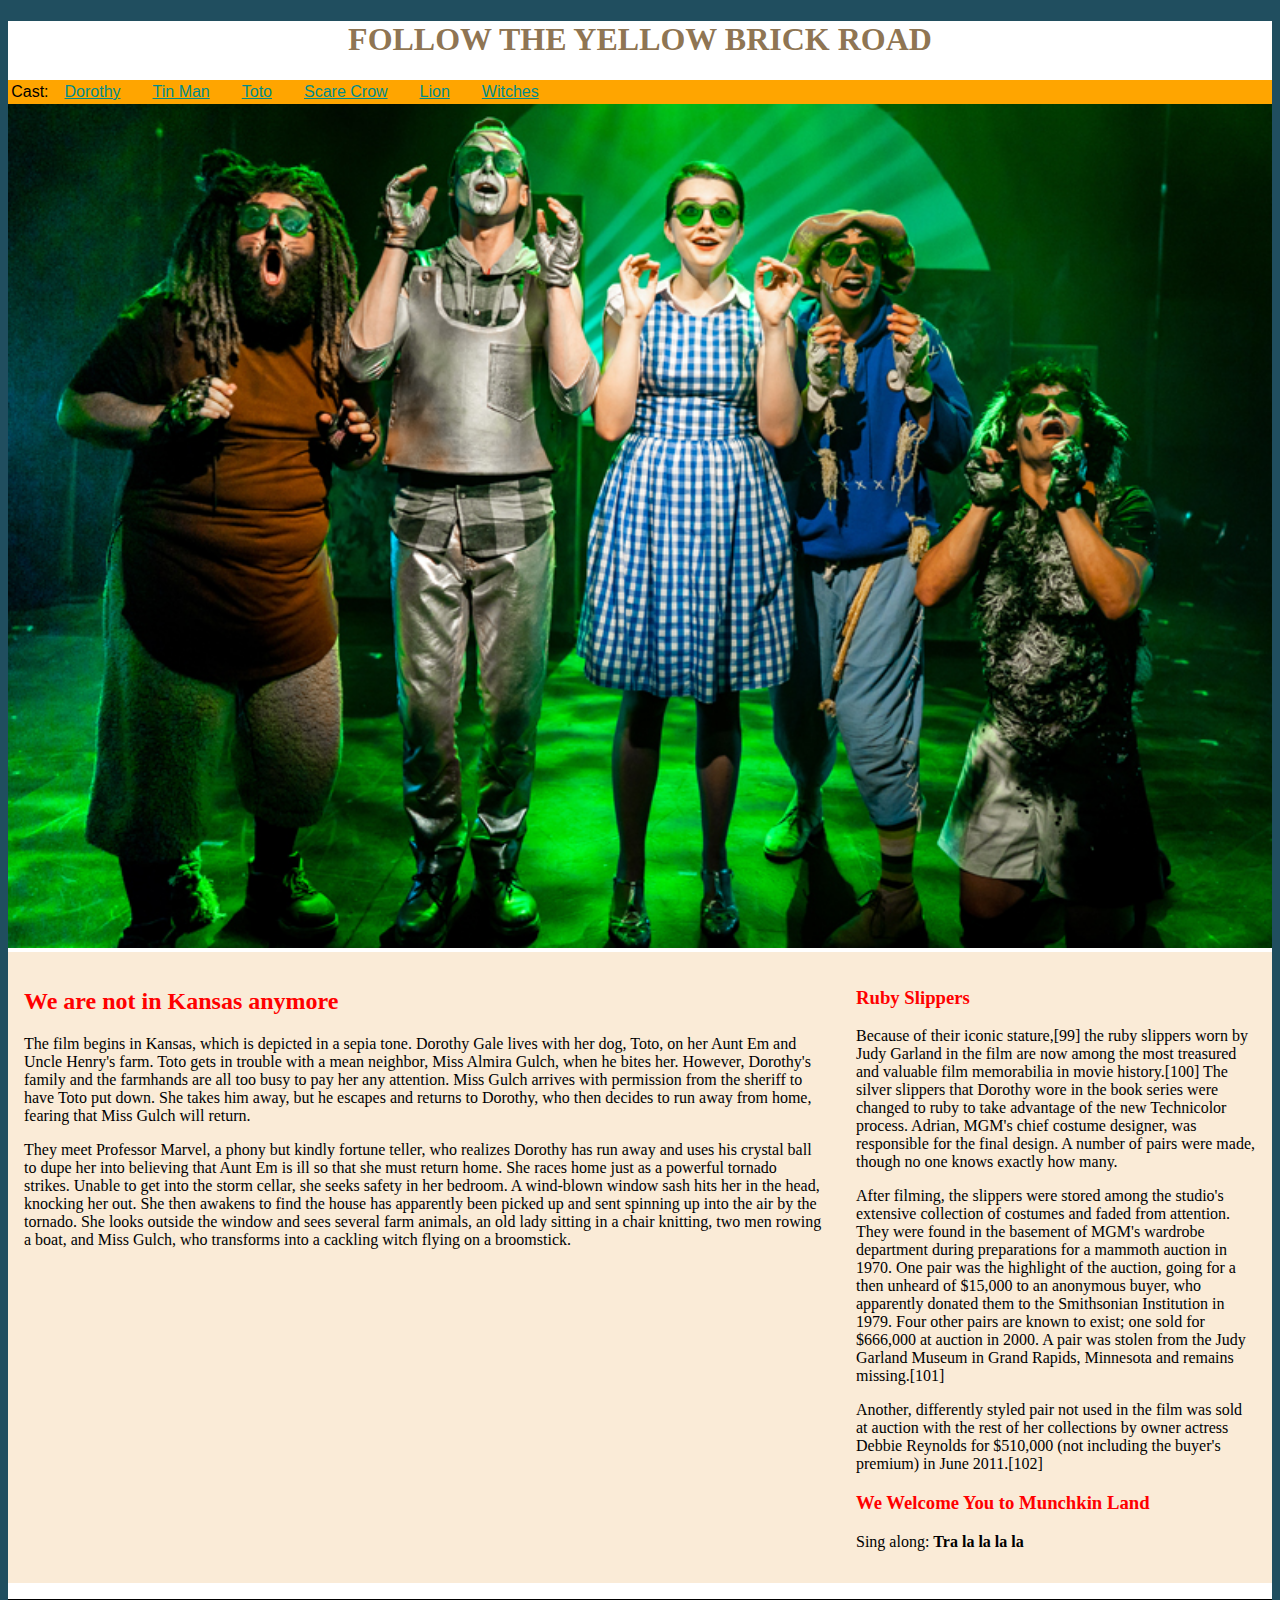
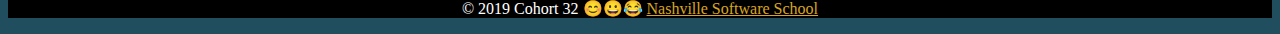
<file: index.html>
<!DOCTYPE html>
<html lang="en">

<head>
    <meta charset="UTF-8">
    <meta name="viewport" content="width=device-width, initial-scale=1.0">
    <meta http-equiv="X-UA-Compatible" content="ie=edge">
    <title>Tornado Grande</title>
    <link rel="stylesheet" type="text/css" href="css/styles.css">
</head>

<body>
    <div class="wrapper">
        <!-- open container div -->
        <header>
            <h1>Follow the Yellow Brick Road</h1>
            <nav>
                <div>Cast:</div>
                <div><a href="dorthy.html">Dorothy</a></div>
                <div><a href="tinman.html">Tin Man</a></div>
                <div><a href="toto.html">Toto</a></div>
                <div><a href="scarecrow.html">Scare Crow</a></div>
                <div><a href="lion.html">Lion</a></div>
                <div><a href="witches.html">Witches</a></div>
            </nav>
        </header>

        <div>
            <img class= "img-hero" src="images/wizard-of-oz.jpg" alt="weirdos in wiz costumes, v psychedelic">
        </div>


        <div class="flex-container">  <!--main content area -->  
            <main>
                <h2>We are not in Kansas anymore</h2>
                <p>The film begins in Kansas, which is depicted in a sepia tone. Dorothy Gale lives with her dog, Toto,
                    on her Aunt Em and Uncle
                    Henry's farm. Toto gets in trouble with a mean neighbor, Miss Almira Gulch, when he bites her.
                    However, Dorothy's family
                    and the farmhands are all too busy to pay her any attention. Miss Gulch arrives with permission from
                    the sheriff to have
                    Toto put down. She takes him away, but he escapes and returns to Dorothy, who then decides to run
                    away from home, fearing
                    that Miss Gulch will return.
                </p>
                <p>They meet Professor Marvel, a phony but kindly fortune teller, who realizes Dorothy has run away and
                    uses his crystal ball
                    to dupe her into believing that Aunt Em is ill so that she must return home. She races home just as
                    a powerful tornado
                    strikes. Unable to get into the storm cellar, she seeks safety in her bedroom. A wind-blown window
                    sash hits her in the
                    head, knocking her out. She then awakens to find the house has apparently been picked up and sent
                    spinning up into the
                    air by the tornado. She looks outside the window and sees several farm animals, an old lady sitting
                    in a chair knitting,
                    two men rowing a boat, and Miss Gulch, who transforms into a cackling witch flying on a broomstick.
                </p>
            </main>

            <aside>
                <article>
                    <h3>Ruby Slippers</h3>
                    <p>Because of their iconic stature,[99] the ruby slippers worn by Judy Garland in the film are now
                        among the most treasured
                        and valuable film memorabilia in movie history.[100] The silver slippers that Dorothy wore in
                        the book series were changed
                        to ruby to take advantage of the new Technicolor process. Adrian, MGM's chief costume designer,
                        was responsible for the
                        final design. A number of pairs were made, though no one knows exactly how many.
                    </p>
                    <p>After filming, the slippers were stored among the studio's extensive collection of costumes and
                        faded from attention.
                        They were found in the basement of MGM's wardrobe department during preparations for a mammoth
                        auction in 1970. One
                        pair was the highlight of the auction, going for a then unheard of $15,000 to an anonymous
                        buyer, who apparently donated
                        them to the Smithsonian Institution in 1979. Four other pairs are known to exist; one sold for
                        $666,000 at auction
                        in 2000. A pair was stolen from the Judy Garland Museum in Grand Rapids, Minnesota and remains
                        missing.[101]
                    </p>
                    <p>Another, differently styled pair not used in the film was sold at auction with the rest of her
                        collections by owner
                        actress Debbie Reynolds for $510,000 (not including the buyer's premium) in June 2011.[102]
                    </p>
                </article>
                <article>
                    <h3>We Welcome You to Munchkin Land</h3>
                    <p>Sing along: <strong>Tra la la la la</strong></p>
                </article>

            </aside>
        </div> <!-- end of main content area -->


        <footer>
            <p>&copy; 2019 Cohort 32 😊😀😂
                <a href="http://nashvillesoftwareschoolcom">Nashville Software School</a>
            </p>
        </footer>
    </div> <!-- closing container div -->
</body>

</html>
</file>
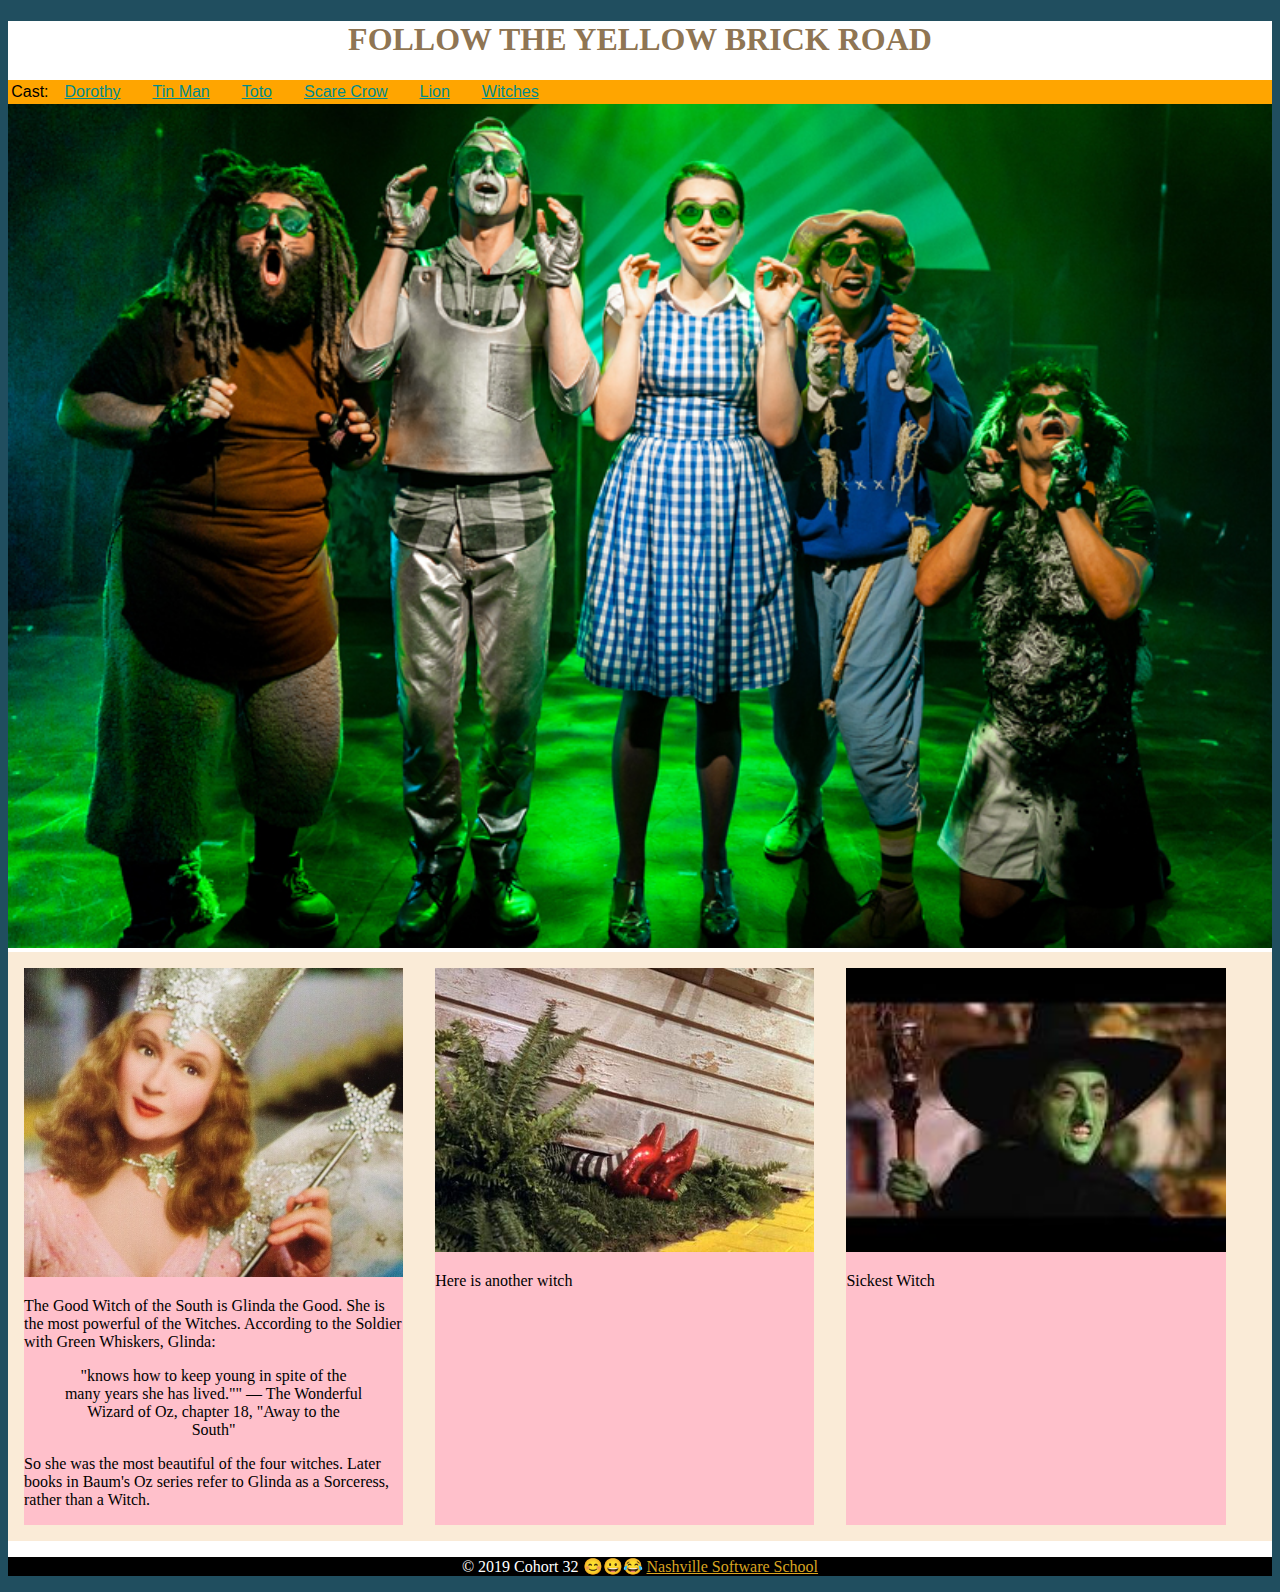
<file: witches.html>
<!DOCTYPE html>
<html lang="en">

<head>
    <meta charset="UTF-8">
    <meta name="viewport" content="width=device-width, initial-scale=1.0">
    <meta http-equiv="X-UA-Compatible" content="ie=edge">
    <title>Witches</title>
    <link rel="stylesheet" type="text/css" href="css/styles.css">
</head>

<body>
    <div class="wrapper">
        <!-- open container div -->
        <header>
            <h1>Follow the Yellow Brick Road</h1>
            <nav>
                <div>Cast:</div>
                <div><a href="dorthy.html">Dorothy</a></div>
                <div><a href="tinman.html">Tin Man</a></div>
                <div><a href="toto.html">Toto</a></div>
                <div><a href="scarecrow.html">Scare Crow</a></div>
                <div><a href="lion.html">Lion</a></div>
                <div><a href="witches.html">Witches</a></div>
            </nav>
        </header>
        <div>
            <img class="img-hero" src="images/wizard-of-oz.jpg" alt="weirdos in wiz costumes, v psychedelic">
        </div>

        <div class="flex-container">
            <!--main content area -->
            <div class="flex-item">
                <img src="images/south.jpg" alt="the weird one" class="section-img">
                <p>The Good Witch of the South is Glinda the Good. She is the most powerful of the Witches. According
                    to the Soldier with Green
                    Whiskers, Glinda:</p>
                <blockquote> "knows how to keep young in spite of the many years she has lived."" — The Wonderful
                    Wizard of Oz, chapter 18, "Away to the
                    South"</blockquote>
                <p>So she was the most beautiful of the four witches. Later books in Baum's Oz series refer to Glinda
                    as a Sorceress, rather
                    than a Witch.</p>
            </div>
            <div class="flex-item">
                <img src="images/east.jpg" alt="East Witch" class="section-img">
                <p>Here is another witch</p>
            </div>
            <div class="flex-item">
                <img src="images/west.jpg" alt="West Witch" class="section-img">
                <p>Sickest Witch</p>
            </div>
        </div> <!-- end of main content area -->
        <footer>
            <p>&copy; 2019 Cohort 32 😊😀😂
                <a href="http://nashvillesoftwareschoolcom">Nashville Software School</a>
            </p>
        </footer>
    </div>

</body>

</html>
</file>
<file: css/styles.css>
*, *:before, *:after {
    box-sizing: inherit;
}

html {
    box-sizing: border-box;
}

body {
    background-color: #204E5F;
}

nav {
    display: flex;
    background-color: orange;
    width: 100%;
    padding: .2em;
    font-family: arial, helvetica, sans-serif;
}
nav a {
    margin: 2em 1em 0px 1em;
    color: darkcyan;
}

nav a:hover {
    color: white;
}

.img-hero {
    width: 100%;
    height: auto;
    overflow: hidden;
}

.flex-container {
    display: flex;
    width: 100%;
    background-color: antiquewhite;
}

.flex-item {
    background-color: pink;
    width: 30%;
    margin: 1em;
    text-align: center;
}

.flex-item p {
    text-align: left;
}

.section-img {
    margin: 0 auto;
    width: 100%;
}

main {
    flex: 2;
    margin: 1em;
}

aside {
    flex: 1;
    margin: 1em;
}

footer {
    background-color: black;
    color: white;
    text-align: center;
}

footer a {
    color: goldenrod;
}

h1, h2, h3 {
    color: red;
}

h1 {
    text-transform: uppercase;
    text-align: center;
    color: rgba(112, 79, 35, .8);
}

.wrapper {
    background-color: #ffffff;
}
</file>
